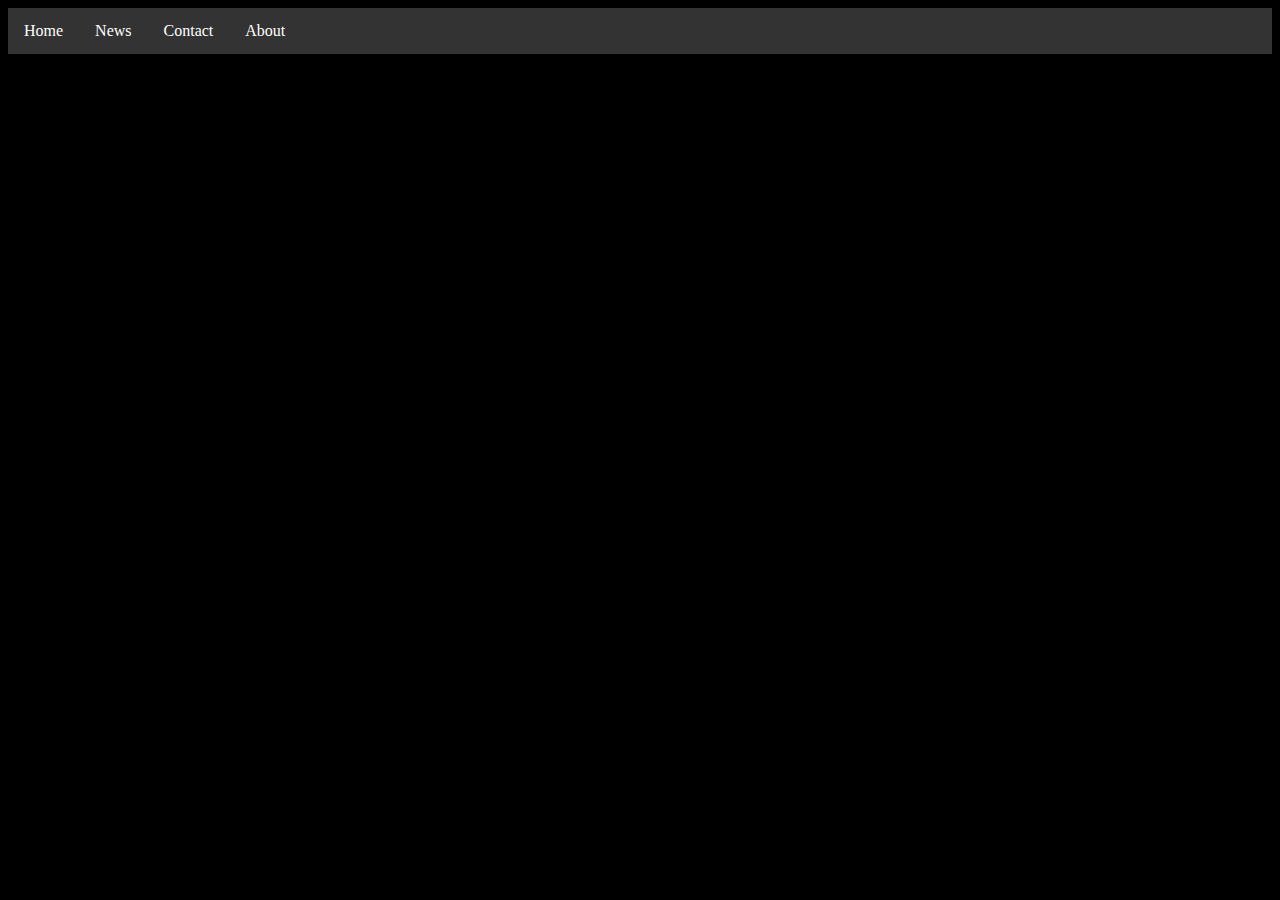
<file: index.html>
<!DOCTYPE html>
<html>
<head>
<style>

ul {
  list-style-type: none;
  margin: 0;
  padding: 0;
  overflow: hidden;
  background-color: #333;
}

li {
  float: left;
}

li a {
  display: block;
  color: white;
  text-align: center;
  padding: 14px 16px;
  text-decoration: none;
}

li a:hover {
  background-color: red;
}

p{
  color: yellow;
}


</style>
</head>
<body style = "background-color: black" >
<ul>
  <li><a class="active" href="#home">Home</a></li>
  <li><a href="#news">News</a></li>
  <li><a href="#contact">Contact</a></li>
  <li><a href="/YourActualUserName/aboutme.html">About</a></li>
</ul>

</body>
</html>
</file>
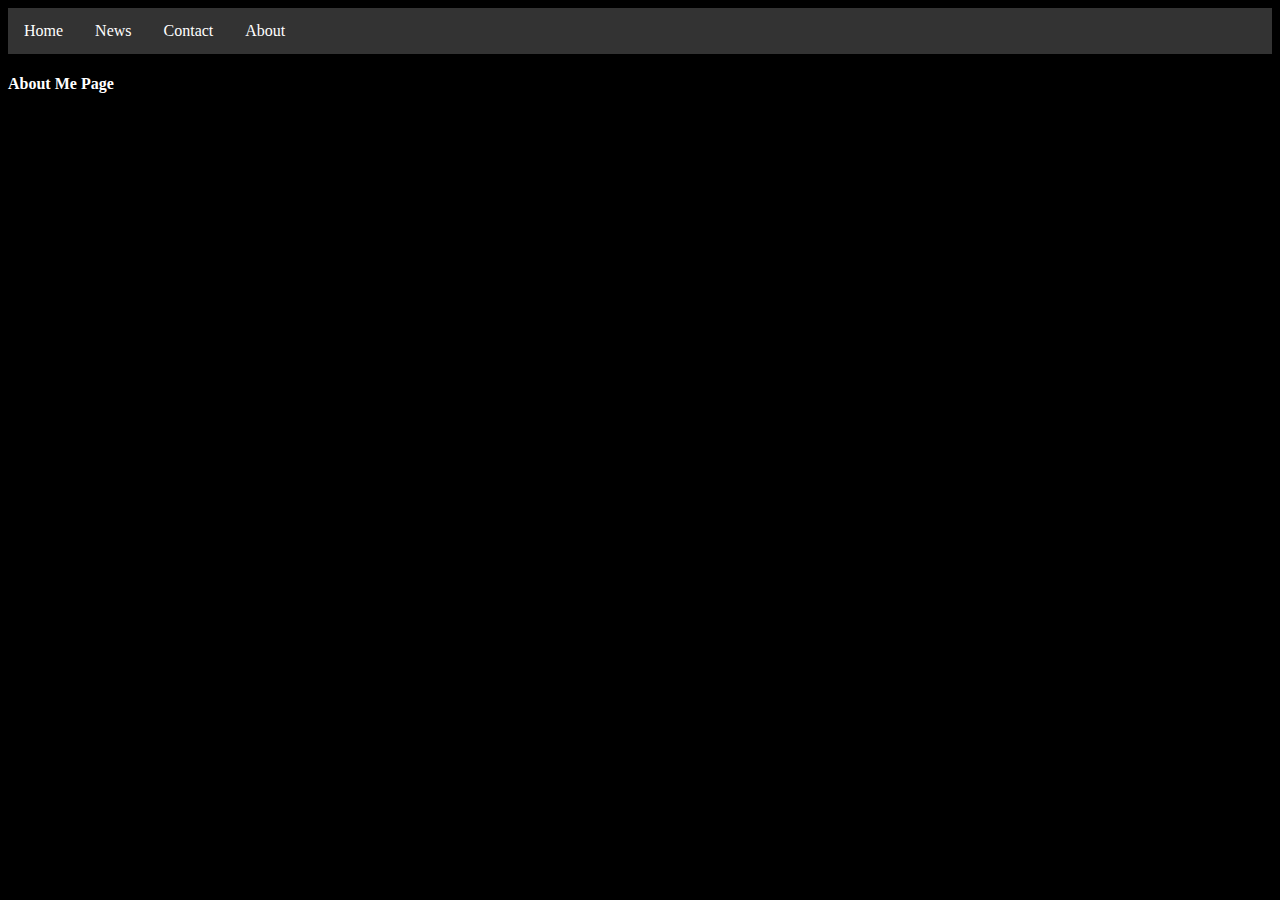
<file: about.html>
<!DOCTYPE html>
<html>
<head>
<style>

ul {
  list-style-type: none;
  margin: 0;
  padding: 0;
  overflow: hidden;
  background-color: #333;
} 

li {
  float: left;
}

li a {
  display: block;
  color: white;
  text-align: center;
  padding: 14px 16px;
  text-decoration: none;
}

li a:hover {
  background-color: red;
}

p{
  color: white;
}

h1 {
  color: white;
}

h4 {
  color: white;
}


</style>

<title> About Me </title>

</head>
<body style = "background-color: black" >
<ul>
  <li><a class="active" href="#home">Home</a></li>
  <li><a href="#news">News</a></li>
  <li><a href="#contact">Contact</a></li>
  <li><a href="#about">About</a></li>
</ul>

<h4> About Me Page </h4>


</body>
</html>
</file>
